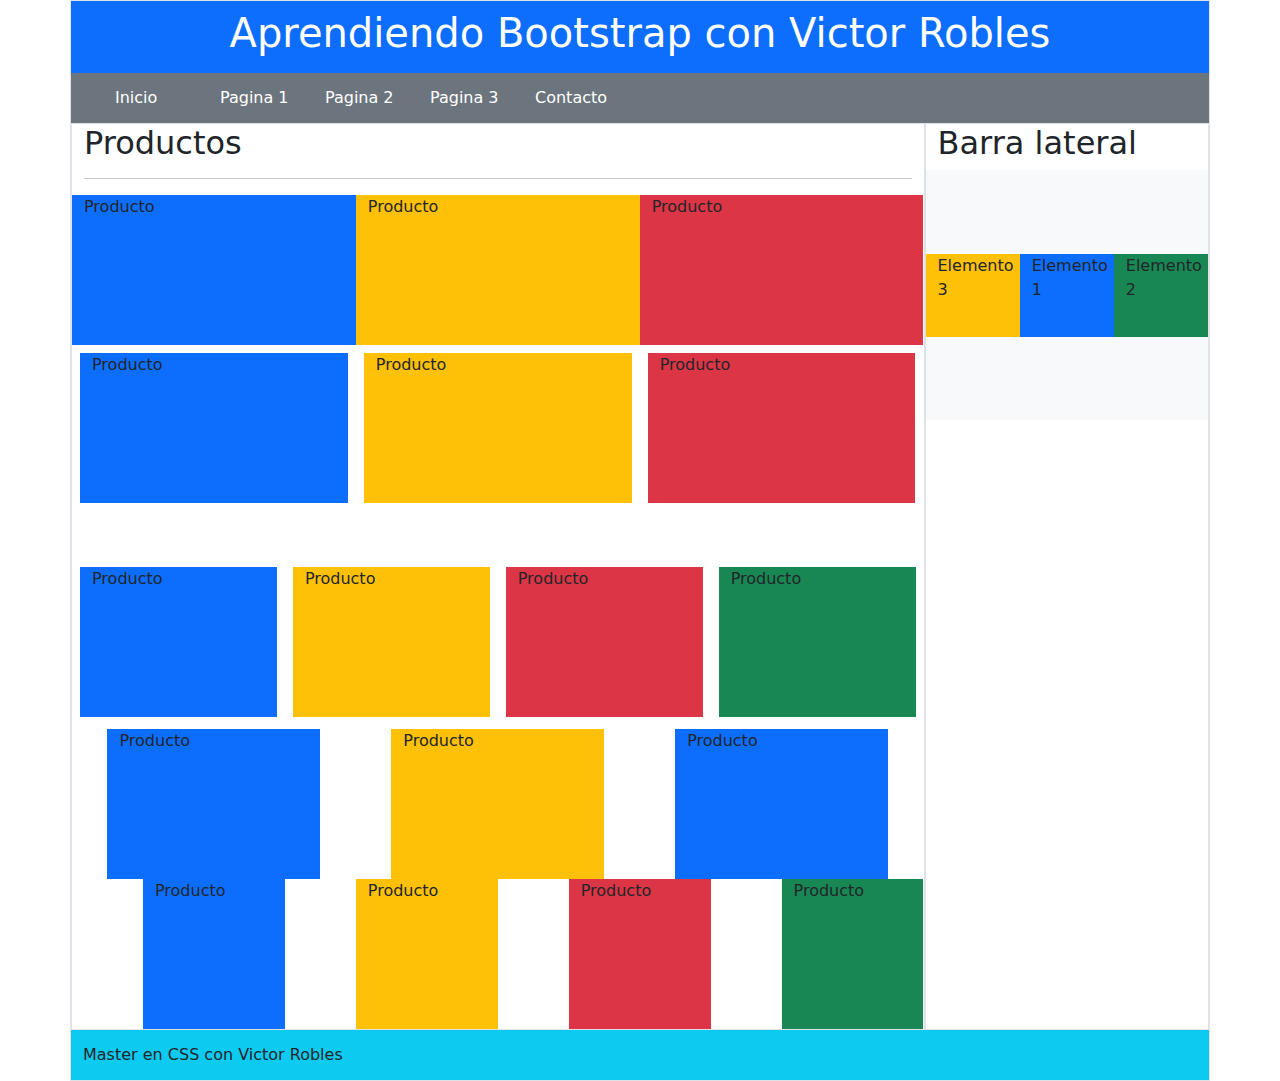
<file: index.html>
<!DOCTYPE html>
<html lang="es">
  <head>
    <meta charset="UT-F8" />
    <meta http-equiv="X-UA-Compatible" content="IE-edge" />
    <meta name="viewport" content="device-width=width, initial-scaled=1.0" />
    <link
      rel="stylesheet"
      type="text/css"
      href="bootstrap/css/bootstrap.min.css"
    />
    <link rel="stylesheet" href="styles.css" />
    <title>Aprendiendo a usar Bootstrap</title>
  </head>
  <body>
    <!--
    <div class="mi-web w-75 m-auto border-danger p-5 border">
      <h1>Aprendiendo Bootstrap</h1>
      <h2>Bienvenido a las clases donde usaremos nuestro primer Framework</h2>
      <button class="btn btn-success btn-light">Hola soy un botón</button>
    </div>
  -->

    <div class="container border">
      <div class="row">
        <header
          id="header"
          class="col-12 bg-primary text-white p-2 text-center"
        >
          <h1>Aprendiendo Bootstrap con Victor Robles</h1>
        </header>
        <nav
          id="menu"
          class="col-12 bg-secondary text-white d-sm-none d-md-block d-none"
        >
          <ul class="row w-50">
            <li class="col col-xs-12 col-sm-12 col-md">Inicio</li>
            <li class="col col-xs-12 col-sm-12 col-md">Pagina 1</li>
            <li class="col col-xs-12 col-sm-12 col-md">Pagina 2</li>
            <li class="col col-xs-12 col-sm-12 col-md">Pagina 3</li>
            <li class="col col-xs-12 col-sm-12 col-md">Contacto</li>
          </ul>
        </nav>
        <section id="content" class="col-12">
          <div class="row">
            <section id="products" class="col-12 col-sm-12 col-md-9 border">
              <h2>Productos</h2>
              <hr />
              <div class="items">
                <div class="row">
                  <div class="item col col-lg col-md-12 col-sm-12 bg-primary">
                    Producto
                  </div>
                  <div class="item col col-lg col-md-6 col-sm-6 bg-warning">
                    Producto
                  </div>
                  <div class="item col col-lg col-md-6 col-sm-6 bg-danger">
                    Producto
                  </div>
                </div>
                <div class="row">
                  <div class="item col bg-primary m-2">Producto</div>
                  <div class="item col bg-warning m-2">Producto</div>
                  <div class="item col bg-danger m-2">Producto</div>
                </div>
                <div class="row mt-5">
                  <div class="item col bg-primary m-2">Producto</div>
                  <div class="item col bg-warning m-2">Producto</div>
                  <div class="item col bg-danger m-2">Producto</div>
                  <div class="item col bg-success m-2">Producto</div>
                </div>
                <div class="row mt-1 justify-content-around">
                  <div class="item col-3 bg-primary">Producto</div>
                  <div class="item col-3 bg-warning">Producto</div>
                  <div class="item col-3 bg-primary">Producto</div>
                </div>
                <div class="row">
                  <div class="item col-2 bg-primary offset-1">Producto</div>
                  <div class="item col-2 bg-warning offset-1">Producto</div>
                  <div class="item col-2 bg-danger offset-1">Producto</div>
                  <div class="item col-2 bg-success offset-1">Producto</div>
                </div>
              </div>
            </section>
            <aside class="col-3 border d-none d-sm-none d-md-block">
              <h2>Barra lateral</h2>
              <div class="lateral row bg-light align-items-center">
                <div class="col-4 bg-primary order-2">Elemento 1</div>
                <div class="col-4 bg-success order-3">Elemento 2</div>
                <div class="col-4 bg-warning order-1">Elemento 3</div>
              </div>
            </aside>
          </div>
        </section>
        <footer class="col-lg-12 bg-info h-25">
          Master en CSS con Victor Robles
        </footer>
      </div>
    </div>
    <script
      type="text/javascript"
      src="jquery/code.jquery.com_jquery-3.7.0.min.js"
    ></script>
    <script type="text/javascript" src="bootstrap/js/bootstrap.min.js"></script>
  </body>
</html>
</file>
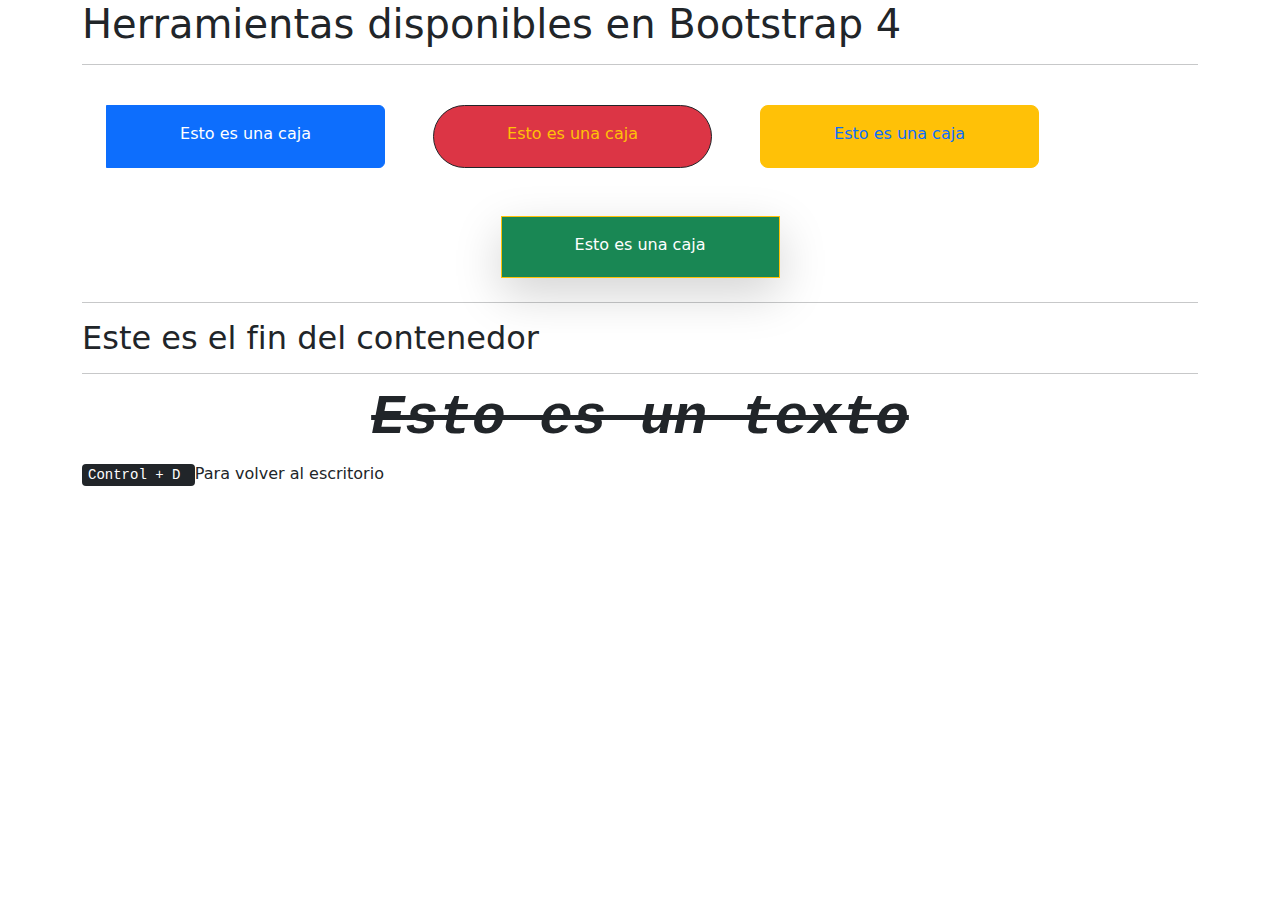
<file: herramientas.html>
<!DOCTYPE html>
<html lang="es">
  <head>
    <meta charset="UT-F8" />
    <meta http-equiv="X-UA-Compatible" content="IE-edge" />
    <meta name="viewport" content="device-width=width, initial-scaled=1.0" />
    <link
      rel="stylesheet"
      type="text/css"
      href="bootstrap/css/bootstrap.min.css"
    />
    <title>Aprendiendo a usar Bootstrap</title>
  </head>
  <body>
    <div class="container" style="height: 250px">
      <h1>Herramientas disponibles en Bootstrap 4</h1>
      <hr />
      <div
        class="m-4 p-3 bg-primary text-white text-center float-start caja w-25 h-25 border border-primary rounded-end"
      >
        Esto es una caja
      </div>

      <div
        class="m-4 p-3 bg-danger text-warning text-center float-start caja w-25 h-25 border border-dark rounded-pill"
      >
        Esto es una caja
      </div>

      <div
        class="m-4 p-3 bg-warning text-primary text-center float-start caja w-25 h-25 border border-warning rounded-3"
      >
        Esto es una caja
      </div>

      <div class="clearfix"></div>

      <div
        class="visible shadow-lg mx-auto m-4 p-3 bg-success text-white text-center caja w-25 h-25 border border-warning rounded-round-start"
      >
        Esto es una caja
      </div>

      <div class="clearfix"></div>

      <hr />
      <h2>Este es el fin del contenedor</h2>
      <hr />

      <p
        class="display-4 fw-bold fst-italic text-center lh-1 font-monospace text-decoration-line-through"
      >
        Esto es un texto
      </p>

     <kbd>Control + D </kbd> Para volver al escritorio
    </div>

    <script
      type="text/javascript"
      src="jquery/code.jquery.com_jquery-3.7.0.min.js"
    ></script>
    <script type="text/javascript" src="bootstrap/js/bootstrap.min.js"></script>
  </body>
</html>
</file>
<file: styles.css>
#menu {
  height: 50px;
}

#menu ul {
  text-decoration: none;
  list-style: none;
  line-height: 50px;
}

.item{
  height: 150px;
}

footer{
  height:50px;
  line-height: 50px;
}

.lateral{
  height: 250px;
}

.lateral > div{
  height: calc(250px / 3);
}

@media(max-width:768px){
  #menu{
    height: auto;
  }
}
</file>
